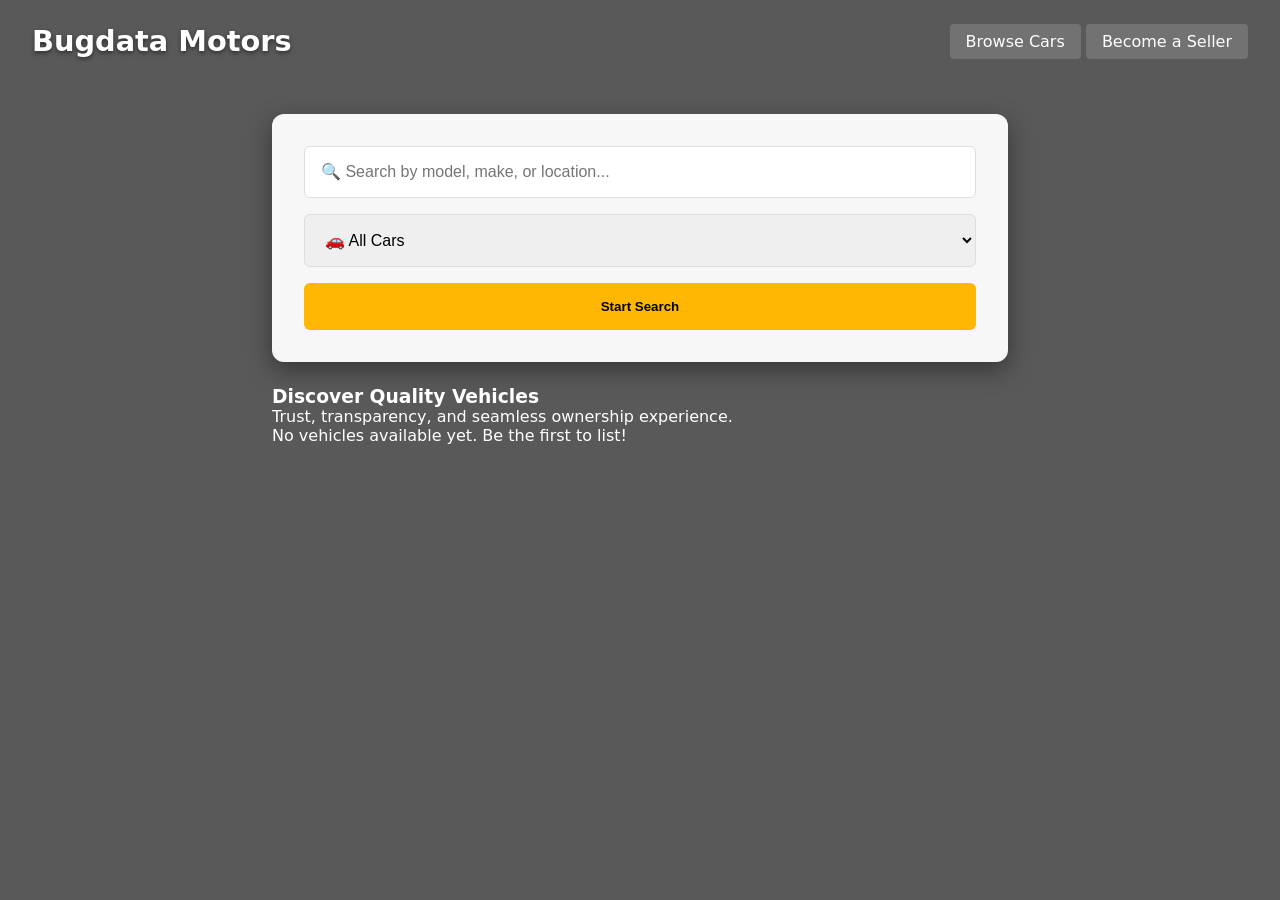
<file: index.html>
<!doctype html>
<html lang="en">
<head>
  <meta charset="utf-8"/>
  <meta name="viewport" content="width=device-width,initial-scale=1"/>
  <title>Bugdata Motors • Buy, Sell, Rent Cars</title>
  <style>
    :root {
      --primary: #0a2463;
      --accent: #0077b6;
      --highlight: #ffb703;
    }
    * { box-sizing:border-box; margin:0; padding:0; }
    body {
      font-family: system-ui, -apple-system, sans-serif;
      background: url('https://v3b.fal.media/files/f/00b8f57f/2b7d909f5e1d4c0e9a8b7c6d5e4f3a2f4e5d6c7b8a9_4K.jpg') no-repeat center/cover fixed;
      min-height: 100vh;
      position: relative;
      color: #fff;
    }
    body::before {
      content:'';
      position:absolute; inset:0; background:rgba(0,0,0,0.65); z-index:-1;
    }
    header {
      display:flex; align-items:center; justify-content:space-between; padding:1.5rem 2rem;
    }
    h1 { font-size:1.8rem; font-weight:600; text-shadow:0 2px 4px rgba(0,0,0,0.5); }
    nav a {
      color:#fff; text-decoration:none; padding:.5rem 1rem; border-radius:4px;
      background:rgba(255,255,255,0.15); transition:.3s;
    }
    nav a:hover { background:rgba(255,255,255,0.3); }
    main { padding:2rem; max-width:800px; margin:auto; }
    .search {
      display:flex; flex-direction:column; gap:1rem;
      background:rgba(255,255,255,0.95); border-radius:12px; padding:2rem;
      box-shadow:0 8px 24px rgba(0,0,0,0.4);
      color:#333;
    }
    .search input, .search select {
      padding:1rem; border:1px solid #ddd; border-radius:6px; font-size:1rem;
    }
    .search input:focus, .search select:focus { outline:2px solid var(--accent); }
    .search button {
      background:var(--highlight); color:#000; border:none; padding:1rem 2rem;
      border-radius:6px; font-weight:600; cursor:pointer; transition:.3s;
    }
    .search button:hover { background:#ffa600; }
    .results { margin-top:1.5rem; }
    .result-card {
      background:rgba(255,255,255,0.92); border-radius:8px; padding:1.5rem;
      margin-bottom:1rem; box-shadow:0 4px 12px rgba(0,0,0,0.3); color:#333;
    }
    .result-card h3 { color:var(--primary); margin-bottom:.5rem; }
    .result-card p { color:#666; }
  </style>
</head>
<body>
  <header>
    <h1>Bugdata Motors</h1>
    <nav>
      <a href="#browse">Browse Cars</a>
      <a href="signup.html">Become a Seller</a>
    </nav>
  </header>

  <main id="browse">
    <section class="search">
      <input id="q" placeholder="🔍 Search by model, make, or location..." />
      <select id="type">
        <option value="all">🚗 All Cars</option>
        <option value="sell">📝 Sell Your Car</option>
        <option value="buy">➡️ Buy a Car</option>
        <option value="rent">🚘 Rent a Car</option>
      </select>
      <button onclick="search()">Start Search</button>
    </section>

    <section class="results">
      <h3>Discover Quality Vehicles</h3>
      <p>Trust, transparency, and seamless ownership experience.</p>
      <div id="results-list"></div>
    </section>
  </main>

  <script src="api.js"></script>
</body>
</html>
</file>
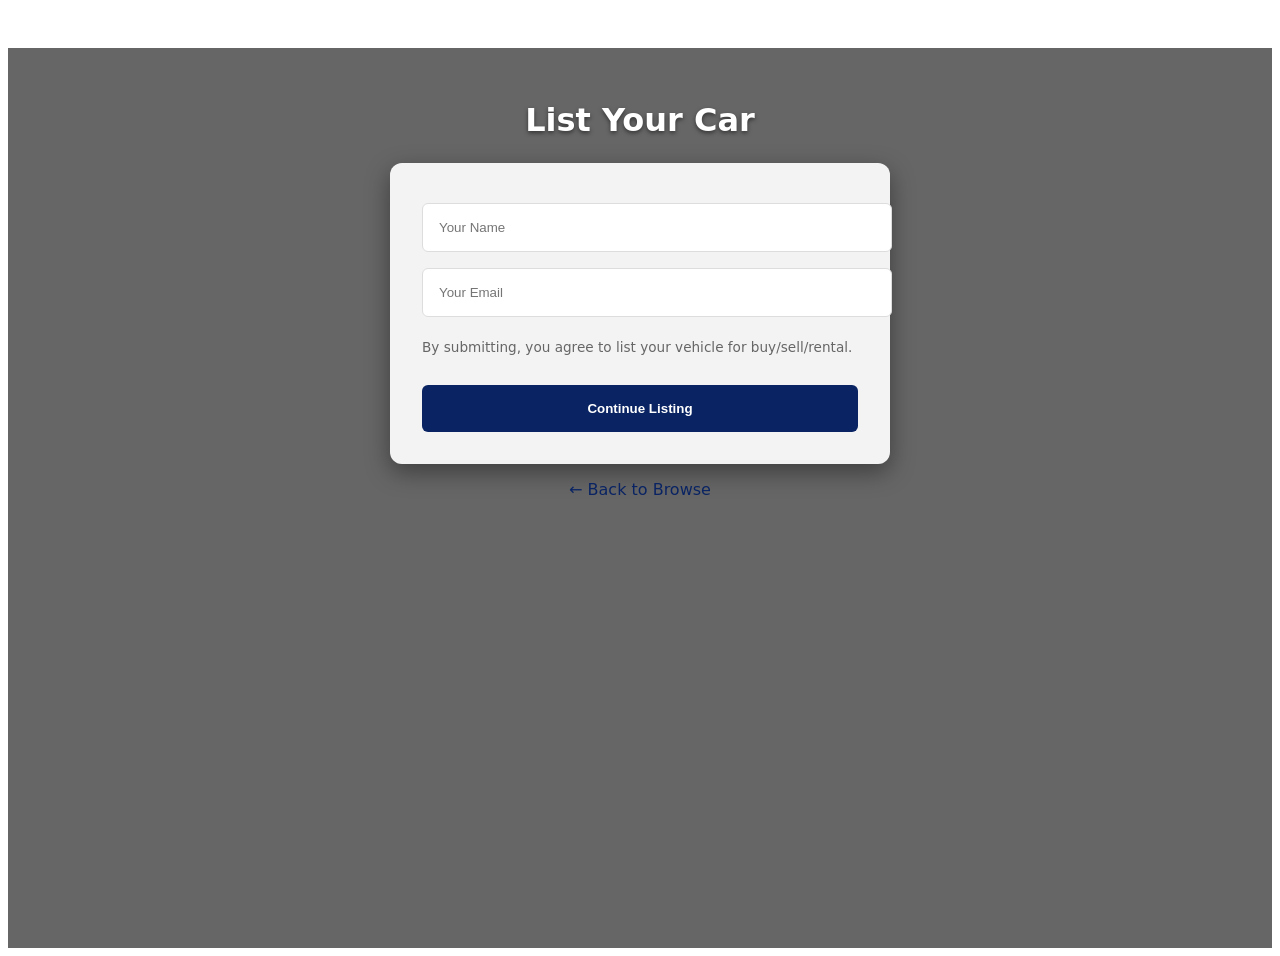
<file: signup.html>
<!doctype html>
<html lang="en">
<head>
  <meta charset="utf-8"/>
  <meta name="viewport" content="width=device-width,initial-scale=1"/>
  <title>List Your Car • Bugdata Motors</title>
  <style>
    :root { --primary:#0a2463; --accent:#0077b6; --highlight:#ffb703; }
    body {
      font-family:system-ui,sans-serif; background:url('https://images.unsplash.com/photo-1600196598784-5e7c2e2e4a5a?auto=format&fit=crop&w=1600&q=60') no-repeat center/cover fixed;
      min-height:100vh; position:relative; color:#fff;
    }
    body::before { content:''; position:absolute; inset:0; background:rgba(0,0,0,0.6); z-index:-1; }
    main { max-width:500px; margin:3rem auto; padding:2rem; }
    h1 { text-align:center; margin-bottom:1.5rem; text-shadow:0 2px 4px rgba(0,0,0,0.5); }
    form {
      background:rgba(255,255,255,0.92); border-radius:12px; padding:2rem; color:#333;
      box-shadow:0 8px 24px rgba(0,0,0,0.4);
    }
    input { width:100%; padding:1rem; margin:0.5rem 0; border:1px solid #ddd; border-radius:6px; }
    button {
      width:100%; background:var(--primary); color:#fff; border:none; padding:1rem;
      border-radius:6px; font-weight:600; cursor:pointer; transition:.3s; margin-top:1rem;
    }
    button:hover { background:var(--accent); }
    .back { text-align:center; margin-top:1rem; }
    .back a { color:var(--primary); text-decoration:none; }
  </style>
</head>
<body>
  <main>
    <h1>List Your Car</h1>
    <form id="form">
      <input type="text" placeholder="Your Name" required />
      <input type="email" placeholder="Your Email" required />
      <p style="color:#666;font-size:0.85rem;">
        By submitting, you agree to list your vehicle for buy/sell/rental.
      </p>
      <button type="submit">Continue Listing</button>
    </form>
    <div class="back"><a href="index.html">← Back to Browse</a></div>
  </main>

  <script src="api.js"></script>
  <script>
    document.getElementById('form').addEventListener('submit', async e => {
      e.preventDefault();
      const data = Object.fromEntries(new FormData(e.target));
      // Send to Supabase
      const r = await fetch(`${SUPABASE_URL}/rest/v1/seller_requests`, {
        method:'POST', headers:{apikey: SUPABASE_KEY, Authorization:`Bearer ${SUPABASE_KEY}`, 'Content-Type':'application/json'},
        body: JSON.stringify(data)
      });
      alert('✅ Listing request received! We’ll contact you shortly.');
      window.location.href = 'index.html';
    });
  </script>
</body>
</html>
</file>
